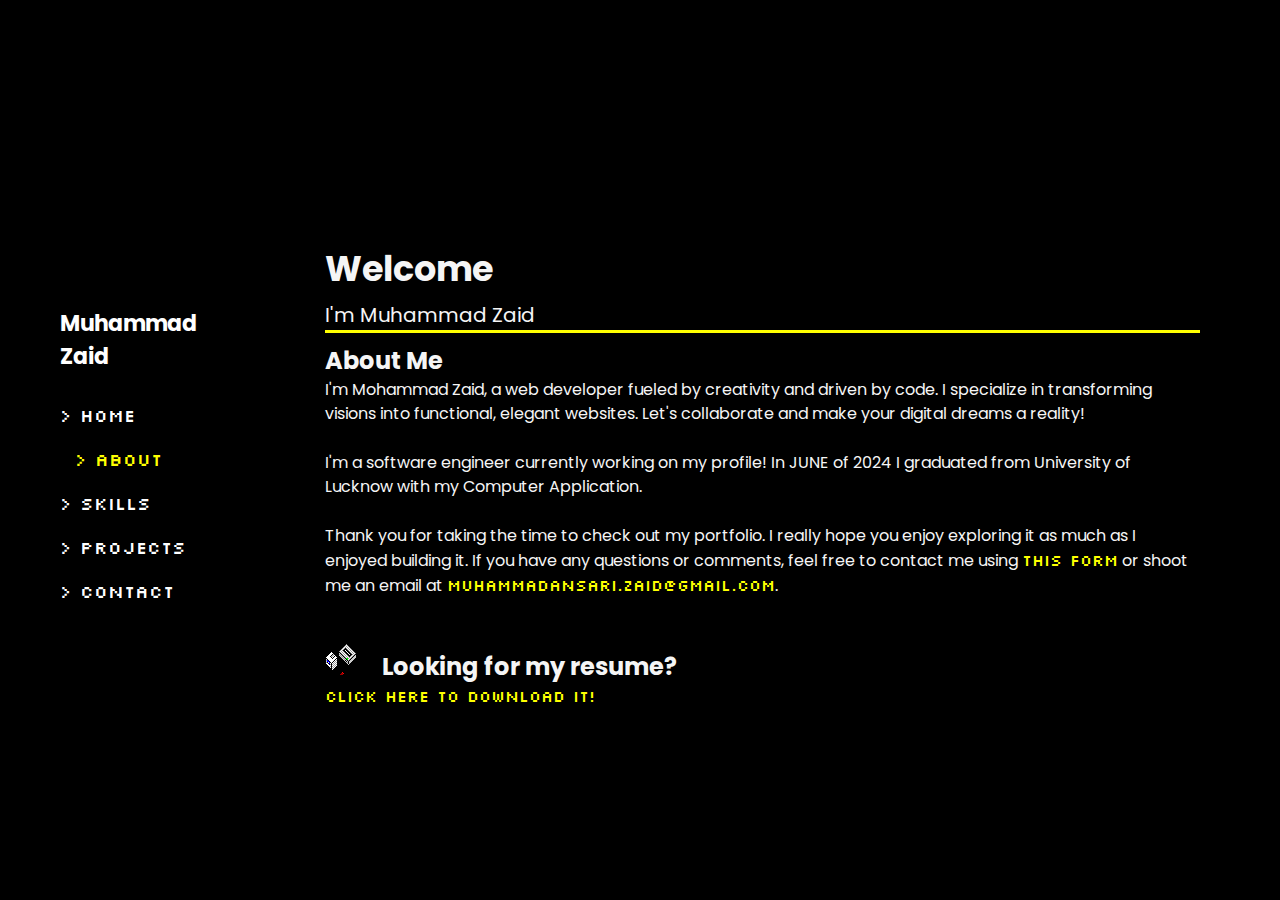
<file: internal.html>
<!DOCTYPE html>
<html lang="en">
  <head>
    <meta charset="UTF-8" />
    <meta name="viewport" content="width=device-width, initial-scale=1.0" />
    <title>muhammadZED4</title>
    <link rel="icon" href="./assets/icons8-portfolio-48.png" type="image/png" />
    <link rel="stylesheet" href="internal.css" />
  </head>
  <body>
    <div class="main">
      <!-- SIDEBAR -->
      <div class="sidebar">
        <h1>
          Muhammad <br />
          Zaid
        </h1>
        <a
          href="index.html"
          class="playAudio"
          data-audio="audio/mix_00s (audio-joiner.com) (1).mp3"
          >> Home</a
        >
        <a
          href="#about"
          onclick="navigateTo(event, 'about')"
          class="current playAudio"
          data-audio="audio/mix_00s (audio-joiner.com) (1).mp3"
          >> About</a
        >
        <a
          href="#experience"
          onclick="navigateTo(event, 'experience')"
          class="playAudio"
          data-audio="audio/mix_00s (audio-joiner.com) (1).mp3"
          >> Skills</a
        >
        <a
          href="#projects"
          onclick="navigateTo(event, 'projects')"
          class="playAudio"
          data-audio="audio/mix_00s (audio-joiner.com) (1).mp3"
          >> Projects</a
        >
        <a
          href="#contact"
          onclick="navigateTo(event, 'contact')"
          class="playAudio"
          data-audio="audio/mix_00s (audio-joiner.com) (1).mp3"
          >> Contact</a
        >
        <audio id="audioPlayer"></audio>
      </div>
      <!-- SIDEBAR END -->

      <!-- INFORMATION -->

      <div class="container">
        <div class="main">
          <div id="about" class="content">
            <div class="about">
              <header>
                <h1>Welcome</h1>
                <p>I'm Muhammad Zaid</p>
              </header>
              <h2>About Me</h2>
              <p>
                I'm Mohammad Zaid, a web developer fueled by creativity and
                driven by code. I specialize in transforming visions into
                functional, elegant websites. Let's collaborate and make your
                digital dreams a reality!
              </p>
              <br />
              <p>
                I'm a software engineer currently working on my profile! In JUNE
                of 2024 I graduated from University of Lucknow with my Computer
                Application.
              </p>
              <br />
              <p>
                Thank you for taking the time to check out my portfolio. I
                really hope you enjoy exploring it as much as I enjoyed building
                it. If you have any questions or comments, feel free to contact
                me using
                <a
                  href="mailto:muhammadansari.zaid@gmail.com"
                  class="playAudio"
                  data-audio="audio/mix_00s (audio-joiner.com) (1).mp3"
                  >this form</a
                >
                or shoot me an email at
                <a
                  href="mailto:muhammadansari.zaid@gmail.com"
                  class="playAudio"
                  data-audio="audio/mix_00s (audio-joiner.com) (1).mp3"
                  >muhammadansari.zaid@gmail.com</a
                >.
              </p>
            </div>
            <br />

            <div class="resume">
              <h2>
                <img src="assets/download.gif" alt="this is a gif" /> &nbsp;
                &nbsp; Looking for my resume?
              </h2>
              <p>
                <a
                  href="muhammad_zaid_ansari.pdf"
                  download="zaid_CV.pdf"
                  class="playAudio"
                  data-audio="audio/mix_00s (audio-joiner.com) (1).mp3"
                  >Click here to download it!</a
                >
              </p>
            </div>
          </div>

          <div id="experience" class="content" style="display: none">
            <div class="experience">
              <h2>Skills</h2>
              <!-- <p>
                <ul>
                    <li>Worked with small and large teams in several Web Development
                        projects.</li>
                        <li>Offered alternative solutions to improve project.</li>
                        <li> Successfully completed multiple web page designing projects
                            simultaneously.</li>
                            <li> Organized project files and coding resources
                                which led to faster project turnaround.</li>
                                <li>Web Development
                                    Internship at Techplie Technology.</li>
                </ul>
              </p> -->

              <div class="cards-container">
                <div class="card">
                  <a href="https://developer.mozilla.org/en-US/docs/Web/HTML"
                    ><img
                      src="assets/icons8-html-400.png"
                      alt="this is an image"
                      class="card-img"
                  /></a>
                  <p class="card-title">HTML 5</p>
                </div>
                <div class="card">
                  <a href="https://developer.mozilla.org/en-US/docs/Web/CSS"
                    ><img
                      src="assets/icons8-css-400.png"
                      alt="this is an image"
                      class="card-img"
                    />
                  </a>
                  <p class="card-title">CSS</p>
                </div>
                <div class="card">
                  <a
                    href="https://developer.mozilla.org/en-US/docs/Web/JavaScript"
                    ><img
                      src="assets/icons8-js-96.png"
                      alt="this is an image"
                      class="card-img"
                  /></a>
                  <p class="card-title">JavaScript</p>
                </div>
                <div class="card">
                  <a
                    href="https://developer.mozilla.org/en-US/docs/Glossary/Python"
                    ><img
                      src="assets/icons8-python-240.png"
                      alt="this is an image"
                      class="card-img"
                  /></a>
                  <p class="card-title">Python</p>
                </div>
                <div class="card">
                  <a
                    href="https://developer.mozilla.org/en-US/docs/Learn/Server-side/Express_Nodejs/Introduction"
                    ><img
                      src="assets/icons8-nodejs-256.png"
                      alt="this is an image"
                      class="card-img"
                  /></a>
                  <p class="card-title">Node JS</p>
                </div>
                <div class="card">
                  <a
                    href="https://developer.mozilla.org/en-US/docs/Learn/Server-side/Express_Nodejs/Introduction"
                    ><img
                      src="assets/icons8-express-js-480.png"
                      alt="this is an image"
                      class="card-img"
                  /></a>
                  <p class="card-title">Express Js</p>
                </div>
                <div class="card">
                  <a
                    href="https://getbootstrap.com/docs/5.3/getting-started/introduction/"
                    ><img
                      src="assets/icons8-bootstrap-250.png"
                      alt="this is an image"
                      class="card-img"
                  /></a>
                  <p class="card-title">Bootstrap</p>
                </div>
                <div class="card">
                  <a href="https://www.mongodb.com/"
                    ><img
                      src="assets/icons8-mongodb-a-cross-platform-document-oriented-database-program-96.png"
                      alt="this is an image"
                      class="card-img"
                  /></a>
                  <p class="card-title">MongoDB</p>
                </div>
                <div class="card">
                  <a href="https://www.geeksforgeeks.org/sql-tutorial/"
                    ><img
                      src="assets/icons8-sql-100.png"
                      alt="this is an image"
                      class="card-img"
                  /></a>
                  <p class="card-title">SQL</p>
                </div>
                <div class="card">
                  <a href="https://git-scm.com/doc"
                    ><img
                      src="assets/icons8-git-480.png"
                      alt="this is an image"
                      class="card-img"
                  /></a>
                  <p class="card-title">Git Blash</p>
                </div>
                <div class="card">
                  <a href="https://github.com/mohammad-zaidansari"
                    ><img
                      src="assets/icons8-github-256.png"
                      alt="this is an image"
                      class="card-img"
                  /></a>
                  <p class="card-title">GitHub</p>
                </div>

                <div class="card">
                  <a href="https://www.microsoft.com/en-in/microsoft-365/excel"
                    ><img
                      src="assets/icons8-excel-250.png"
                      alt="this is an image"
                      class="card-img"
                  /></a>
                  <p class="card-title">MS Excel</p>
                </div>
                <div class="card">
                  <a
                    href="https://www.youtube.com/channel/UC1_9Cbw0yaR8UHot3zhBcOw"
                    ><img
                      src="assets/icons8-adobe-illustrator-480.png"
                      alt="this is an image"
                      class="card-img"
                  /></a>
                  <p class="card-title">Illustrator</p>
                </div>
              </div>
            </div>
          </div>

          <!-- PROJECTS -->
          <div id="projects" class="content" style="display: none">
            <div class="projects">
              <h2>Projects</h2>
              <div class="cards-container">
                <div class="service-card">
                  <img src="assets/icons8-around-the-globe-96.png" alt="" />
                  <p class="service-title">WANDERLUST</p>
                  <p class="service-description">
                    Website ravida surna eveti semen the conse tusio anivite
                    dianne one nivam acestion vue artin dictum.
                  </p>
                  <a
                    href="https://wander-lust-1.onrender.com/listings"
                    target="_blank"
                    class="playAudio"
                    data-audio="audio/mix_00s (audio-joiner.com) (1).mp3"
                    >Visit Here!</a
                  >
                  <p class="service-number">01</p>
                </div>
                <div class="service-card">
                  <img src="assets/icons8-blogging-96.png" alt="" />
                  <p class="service-title">BLOGIFY HUB</p>
                  <p class="service-description">
                    Website ravida surna eveti semen the conse tusio anivite
                    dianne one nivam acestion vue artin dictum.
                  </p>
                  <a
                    href="https://blogify-hub-eocs.onrender.com"
                    class="playAudio"
                    data-audio="audio/mix_00s (audio-joiner.com) (1).mp3"
                    >Visit Here!</a
                  >
                  <p class="service-number">02</p>
                </div>
              </div>
            </div>
          </div>

          <!-- CONTACT FORM -->
          <div id="contact" class="content" style="display: none">
            <div class="contact">
              <h2>Contact</h2>
              <div class="contact-form">
                <div class="icons">
                  <a
                    href="https://github.com/mohammad-zaidansari"
                    target="_blank"
                    ><img src="assets/icons8-github-50.png" alt=""
                  /></a>
                  <a
                    href="https://github.com/mohammad-zaidansari"
                    target="_blank"
                    ><img src="assets/icons8-linked-in-50.png" alt=""
                  /></a>
                  <a
                    href="https://x.com/mzaidansarii?t=xWCfez9DmvTOrnxq2p7bUQ&s=08"
                    target="_blank"
                    ><img src="assets/icons8-twitter-50.png" alt=""
                  /></a>
                  <a href="https://twitter.com" target="_blank"
                    ><img src="assets/icons8-telegram-50.png" alt=""
                  /></a>
                </div>
                <p>
                  I am currently unemployed, however if you have any
                  opportunities, feel free to reach out - I would love to chat!
                  You can reach me via my personal email, or fill out the form
                  below!
                </p>
                <p>
                  Email:
                  <a
                    href="mailto:muhammadasari.zaid@gmail.com"
                    class="email-link"
                    >muhammadansari.zaid@gmail.com</a
                  >
                </p>
                <form method="POST" id="myform" name="google-sheet">
                  <label for="name">* Your name:</label>
                  <input
                    type="text"
                    id="name"
                    name="name"
                    class="txt"
                    required
                  />

                  <label for="email">* Email:</label>
                  <input
                    type="email"
                    id="email"
                    name="email"
                    class="txt"
                    required
                  />

                  <label for="company">Company (optional):</label>
                  <input type="text" id="company" name="company" class="txt" />

                  <label for="message">* Message:</label>
                  <textarea
                    id="message"
                    name="message"
                    class="txt"
                    required
                  ></textarea>

                  <input type="submit" name="submit" value="Submit" />
                </form>
                <br />
                <p>All messages get forwarded straight to my personal email</p>
              </div>
            </div>
          </div>
        </div>
      </div>
    </div>
    <script src="internal.js"></script>
  </body>
</html>
</file>
<file: internal.css>
@import url("https://fonts.googleapis.com/css2?family=Silkscreen:wght@400;700&display=swap");
@import url("https://fonts.googleapis.com/css2?family=Chakra+Petch:ital,wght@0,300;0,400;0,500;0,600;0,700;1,300;1,400;1,500;1,600;1,700&display=swap");

@import url("https://fonts.googleapis.com/css2?family=Poppins:ital,wght@0,100;0,200;0,300;0,400;0,500;0,600;0,700;0,800;0,900;1,100;1,200;1,300;1,400;1,500;1,600;1,700;1,800;1,900&display=swap");

@font-face {
  font-family: "retro";
  src: url(retro_computer/retro_computer_personal_use.ttf);
}

* {
  margin: 0%;
  padding: 0%;
  box-sizing: border-box;
}

html,
body {
  font-family: "Poppins", sans-serif;
  font-style: normal;
  height: 100%;
  width: 100%;
  background-color: rgb(0, 0, 0);
  color: whitesmoke;
}

.main {
  height: 100vh;
  max-width: 1200px;
  margin: 0 auto;
  padding: 0 20px;
  display: flex;
  align-items: center;
  justify-content: center;
  justify-content: space-between;
  /* background-color: rgb(65, 65, 65); */
}

.sidebar {
  width: 200px;
  /* background-color: #333; */
  color: #fff;
  padding-top: 30px;
  /* min-height: 100vh;
    position: fixed; */
}
.sidebar h1 {
  /* text-align: center; */
  font-size: 22px;
  margin-bottom: 30px;
}
.sidebar a {
  display: block;
  color: #fff;
  text-decoration: none;
  font-family: "Silkscreen", sans-serif;
  font-weight: 400;
  font-style: normal;
  /* text-transform: uppercase; */
  font-size: 18px;
  /* padding: 10px 10px 10px 20px; Align left with padding */
  text-align: left; /* Align text left */
  transition: all 0.3s ease;
  margin-bottom: 20px;
}
.sidebar a:hover {
  color: yellow;
}
.sidebar .current {
  /* background-color: #575757; */
  color: yellow;
  transform: translateX(15px);
}

.container {
  margin-left: 50px;
  /* padding: 20px; */
  width: calc(100% - 220px);
}
header {
  color: whitesmoke;
  padding-top: 30px;
  min-height: 70px;
  border-bottom: yellow 3px solid;
}
header h1 {
  margin: 0;
  font-size: 35px;
  margin-bottom: 5px;
}
header p {
  font-size: 20px;
  margin-top: 0;
}
.about h2 {
  padding-top: 10px;
}
.about p a {
  font-family: "Silkscreen", sans-serif;
  font-weight: 400;
  font-style: normal;
  text-decoration: none;
  color: yellow;
}

.about,
.experience,
.projects,
.contact {
  margin-top: 20px;
}
.about h2,
.experience h2,
.projects h2,
.contact h2 {
  color: whitesmoke;
}
.about p,
.experience p,
.projects p,
.contact p {
  line-height: 1.5;
}

.resume {
  margin-top: 20px;
}
.resume a {
  font-family: "Silkscreen", sans-serif;
  font-weight: 400;
  font-style: normal;
  text-decoration: none;
  color: yellow;
}

/* CARD */

.card {
  background-color: transparent;
  width: 120px;
  border-radius: 0.5rem;
  padding: 1rem;
  margin-left: 1.5rem;
  margin-top: 1rem;
}

.card:hover {
  background-color: #232323;
}

.cards-container {
  display: flex;
  flex-wrap: wrap;
}

.card-img {
  image-rendering: pixelated;
  width: 100%;
  border-radius: 0.5rem;
  /* filter: grayscale(100); */
}
/* .card-img:hover{
    filter: grayscale(0);
} */
.card-title {
  font-weight: 600;
}
.card-info {
  font-size: 0.8rem;
  opacity: 0.8;
}

/* PROJECTS */
.projects h2 {
  margin-bottom: 20px;
  font-size: 24px;
}
.service-card {
  width: 300px;
  padding: 10px;
  /* background-color: black; */
  color: whitesmoke;
  display: flex;
  flex-direction: column;
  align-items: flex-start;
  gap: 12px;
  /* box-shadow: 0px 4px 6px rgba(204, 204, 204, 0.1); */
  transition: all 0.3s;
  margin-right: 50px;
}

/* .service-card:hover {
    background-color: #202127;
} */

.service-icon {
  height: 48px;
  width: 48px;
  stroke: #4b5563;
  transition: stroke 0.3s;
}

.service-card a {
  text-decoration: none;
  color: yellow;
  font-family: "Silkscreen", sans-serif;
  font-weight: 400;
  font-style: normal;
}

.service-card:hover .service-icon {
  stroke: #9ca3af;
}

.service-title {
  font-size: 20px;
  font-weight: bold;
  color: rgba(0, 0, 0, 0.8);
  transition: color 0.3s;
}

.service-card .service-title {
  color: white;
}

.service-description {
  color: #9ca3af;
  font-size: 0.875rem;
}

.service-number {
  font-size: 3rem;
  font-weight: bold;
  align-self: flex-end;
  -webkit-text-stroke: 1px gray;
  -webkit-text-fill-color: transparent;
}
.email-link {
  text-decoration: none;
  color: yellow;
  font-family: "Silkscreen", sans-serif;
  font-weight: 400;
  font-style: normal;
}

/* Basic Styles */
form {
  max-width: 600px;
  box-shadow: 0 2px 4px rgba(0, 0, 0, 0.1);
}

label {
  display: block;
  margin-bottom: 8px;
  font-family: "Silkscreen", sans-serif;
  font-weight: 400;
  font-style: normal;
}

input[type="text"],
input[type="email"],
textarea {
  border: none;
  width: 100%;
  padding: 8px;
  margin-bottom: 1em;
  border-radius: 4px;
  box-sizing: border-box;
}

input[type="submit"] {
  background-color: black;
  color: yellow;
  height: 50px;
  cursor: pointer;
  width: 150px;
  border: 2px solid yellow;
  text-decoration: none;
  font-family: "Silkscreen", sans-serif;
  font-weight: 400;
  font-style: normal;
}

/* Responsive Styles */
@media (max-width: 600px) {
  form {
    padding: 0.5em;
  }

  label {
    font-size: 0.9em;
  }
}

@media (max-width: 400px) {
  form {
    padding: 0.25em;
  }

  label {
    font-size: 0.8em;
  }
}
</file>
